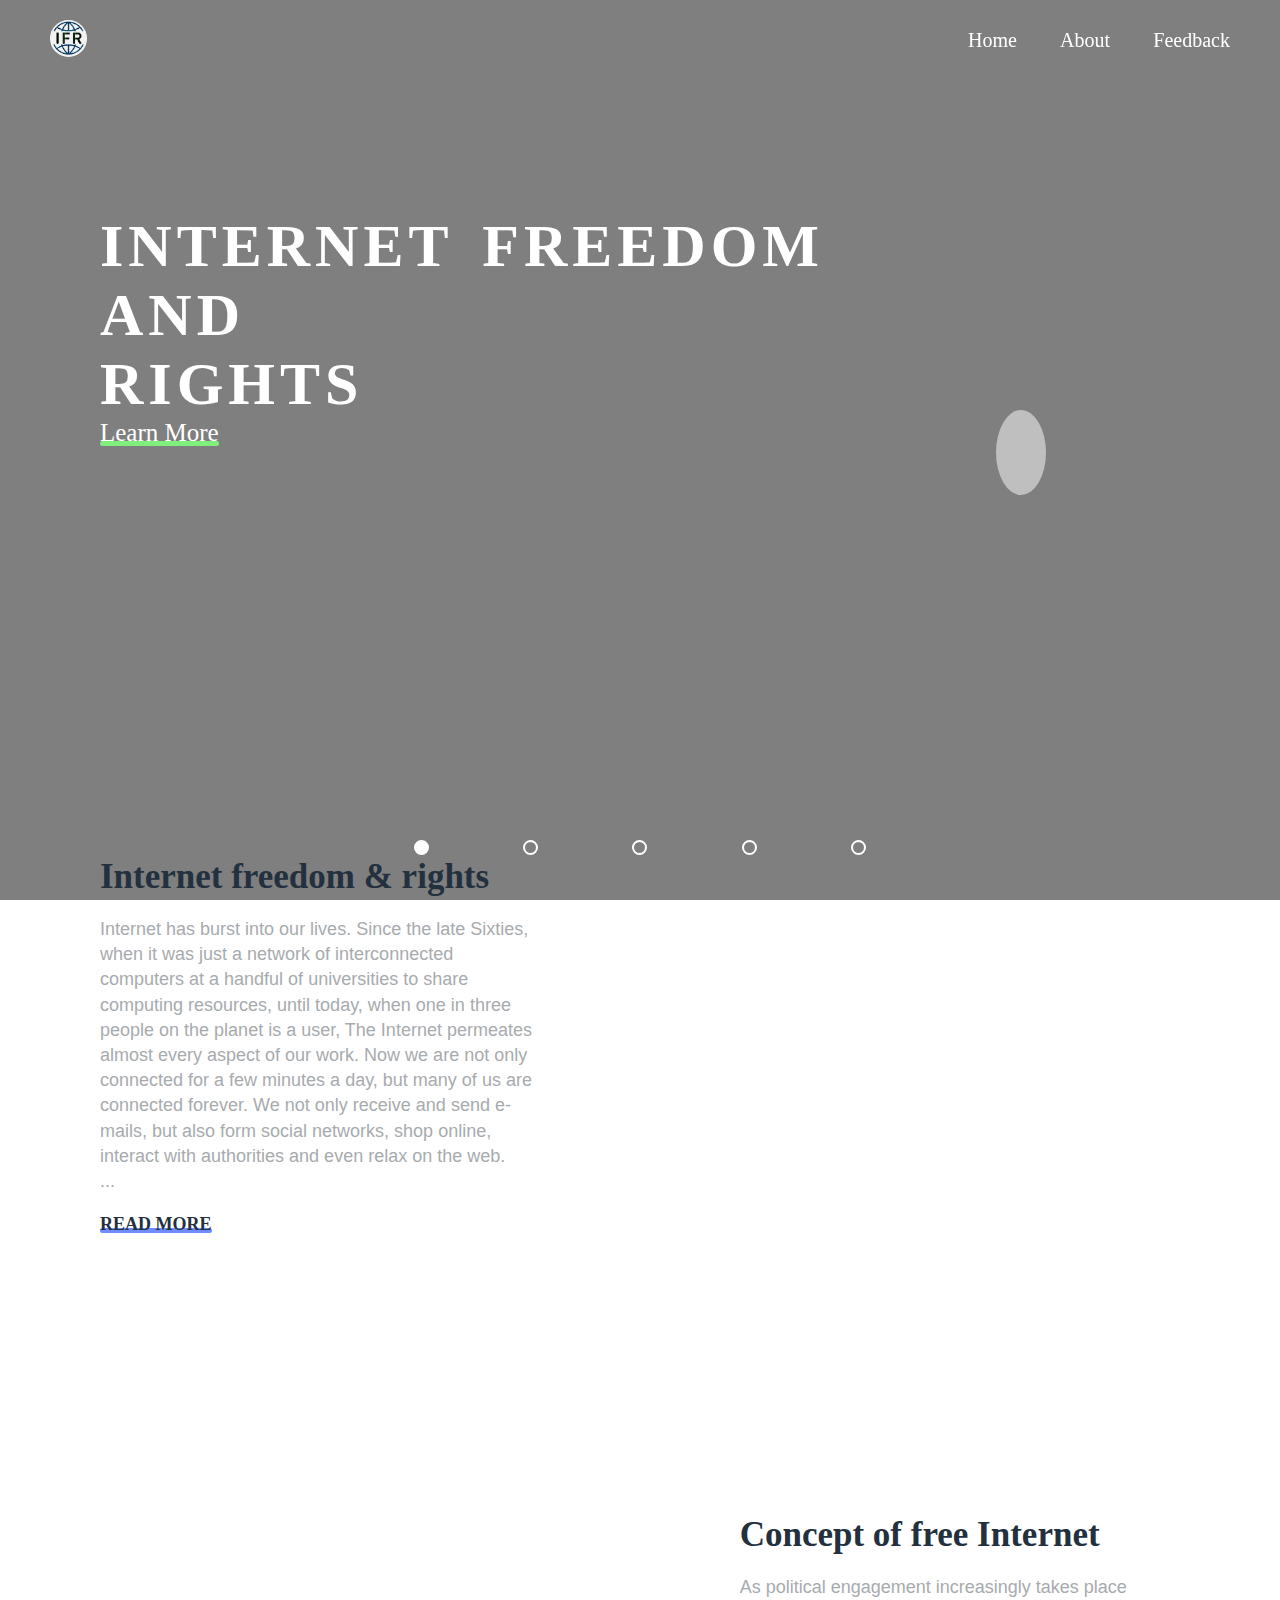
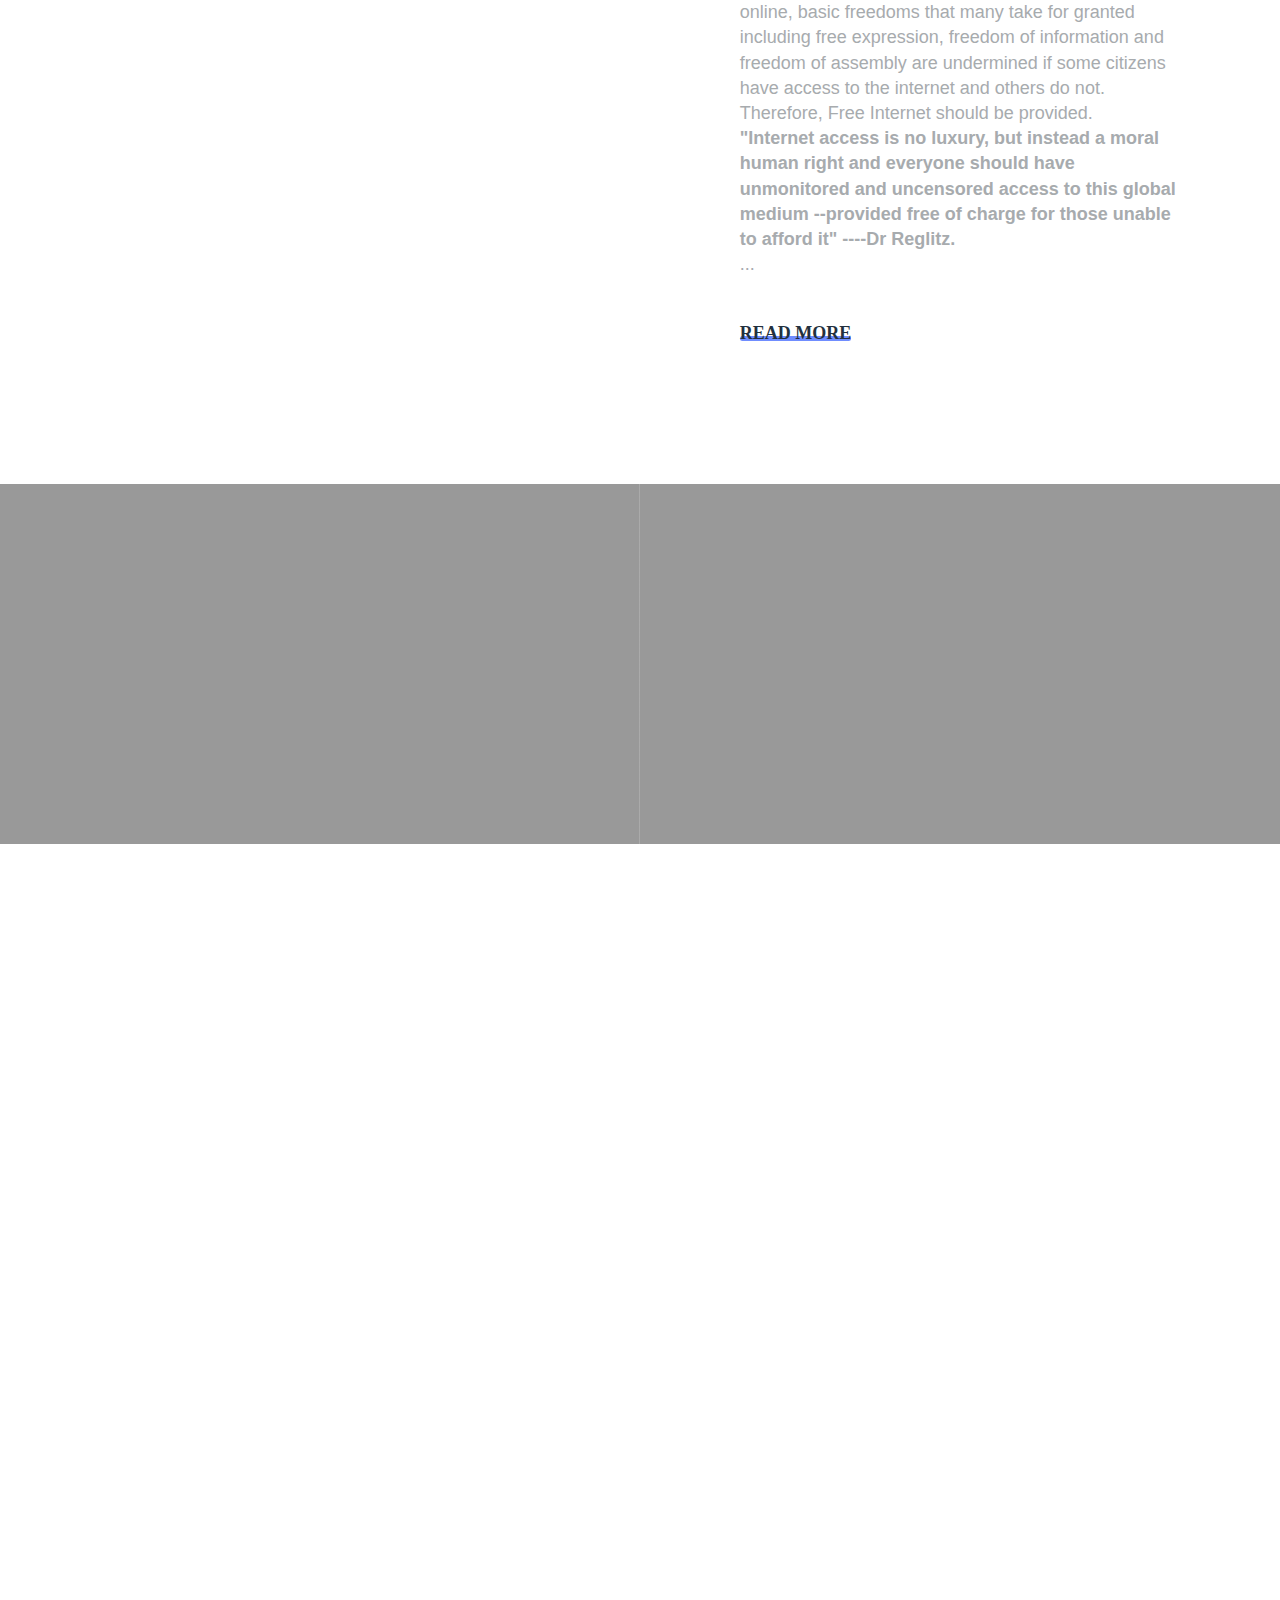
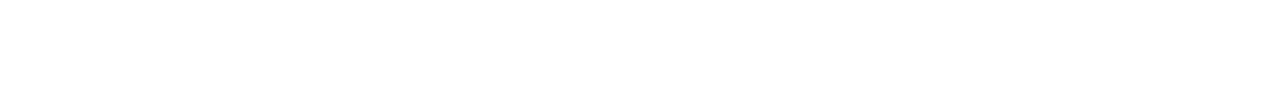
<file: Website/index.html>
<!DOCTYPE html>
<html lang="en">
  <head>
    <meta charset="UTF-8" />
    <meta http-equiv="X-UA-Compatible" content="IE=edge" />
    <meta name="viewport" content="width=device-width, initial-scale=1.0" />
    <link
      href="https://kit-pro.fontawesome.com/releases/v5.15.3/css/pro.min.css"
      rel="stylesheet"
    />
    <link rel="stylesheet" href="./Css/style.css" />
    <title>Website</title>
  </head>
  <body>
    <div class="head">
      <div class="header">
        <div class="logo">
          <img src="./Images/logo.png" alt="" />
        </div>
        <ul class="list">
          <li class="home">Home</li>
          <li class="about">About</li>
          <li class="feedback">
            <a href="./comment box/index.html">Feedback</a>
          </li>
        </ul>
      </div>
    </div>
    <div class="main-wrap">
      <div class="main1 main" id="firstClone">
        <div class="topic-wrap">
          <div class="topic">Internet Freedom <br />And <br />Rights</div>
        </div>
        <div class="learn-link lLink1">Learn More</div>

        <div class="about1 about">
          <div class="about-one">
            <div class="about-one-head">Internet freedom & rights</div>
            <div class="about-one-text">
              <p>Internet has burst into our lives. Since the late Sixties, when it was just a network of interconnected computers at a handful of universities to share computing resources, until today, when one in three people on the planet is a user, The Internet permeates almost every aspect of our work. Now we are not only connected for a few minutes a day, but many of us are connected forever. We not only receive and send e-mails, but also form social networks, shop online, interact with authorities and even relax on the web.<br>
                
                <span id="dots">...
                </span>
                <br>
                <div id="more">
                Internet freedom is a collective term that includes digital rights, freedom of information, the right to Internet access, freedom from Internet censorship, and net neutrality. <br>
                <b class="bMore" style="font-size: 0px;"></b>Internet Freedom has helped to highlight the role of freedom of expression, protection of privacy, and the free flow of information online. </b><br>
                There are several initiatives that strive for Internet Freedom, but it seems relevant to highlight those carried out by the United States Department of State, which have been incorporated as a component of the country’s foreign policy. The Internet Freedom approach is not limited to the United States; other countries have also adopted it. For e.g. After the unleash of revolutions in Northern Africa and the Middle East known as the Arab Spring, many countries saw the need to prepare their own version of Internet Freedom. <br>
                Some believe that Internet freedom is not a human right. They think this because putting something like Internet freedom as a human right could weaken what human rights stand for. But in India the court took the view that the right to be able to access the internet has been read into the fundamental right to life and liberty, as well as privacy under Article 21. <br>
                <b class="bMore" style="font-size: 0px;"></b>Right to access the internet is an essential part of right of freedom of speech and expression. </b>
</div>
                </p>
              </span>
            </div>
            <div class="about-one-link"  id="myBtn" onclick="read1()">Read More</div>
          </div>
          <div class="about-two"></div>
          <div class="about-three"></div>
          <div class="about-four">
            <div class="about-four-head">Concept of free Internet</div>
            <div class="about-four-text">
              <p>As political engagement increasingly takes place online, basic freedoms that many take for granted including free expression, freedom of information and freedom of assembly are undermined if some citizens have access to the internet and others do not. Therefore, Free Internet should be provided.<br>
                <b>"Internet access is no luxury, but instead a moral human right and everyone should have unmonitored and uncensored access to this global medium --provided free of charge for those unable to afford it"  
                                                              ----Dr Reglitz. </b><br>
                
                <span id="dots2">...</span><br>
               
                <span id="more2"> 


                  <b class="bMore2" style="font-size: 0px;"><u class="bMore2" style="font-size: 0px;">Reasons why internet should be free: </b></u><br>
                  <ul class="bMore2" style="font-size: 0px;">
                  <b class="bMore2" style="font-size: 0px;"><u class="bMore2" style="font-size: 0px;"><li class="bMore2" style="font-size: 0px;">Knowledge</b></u></li>
                  The internet provides infinite levels of knowledge to anyone who seeks it. No longer constrained to the information provided by the books that we have access to, we can now find the answer to anything in under one second by using the internet. 
  
                  <b class="bMore2" style="font-size: 0px;"><u class="bMore2" style="font-size: 0px;"><li class="bMore2" style="font-size: 0px;">Connectivity</b></u></li>
  
                  One of the greatest powers of the internet is that of connectivity. This allows people from all over the world to engage in vibrant online communities, to connect with others from every corner of the world and to communicate with individuals that they would not otherwise have chance to speak with.
  
                  <b class="bMore2" style="font-size: 0px;"><u class="bMore2" style="font-size: 0px;"><li class="bMore2" style="font-size: 0px;">Freedom and choice</b></u></li>
                  The internet brings freedom to its users in many ways; it gives people the freedom to learn what they want, to speak with whom they choose, to air their opinions, and even to work with people they have never, and will never meet. Free internet gives people the power to choose what they spend their money on, as well as ensuring they get the best deal or the best value that they possibly can.
  
                  <b class="bMore2" style="font-size: 0px;"><u class="bMore2" style="font-size: 0px;"><li class="bMore2" style="font-size: 0px;">People Power</b></u></li>
                  The internet is well-known as a platform where people can discuss issues, politics, society, economy, and other matters, as well as giving a platform for change-makers to flourish. If the internet is free, everyone in the world has an equal opportunity to have their voice heard, to educate themselves each other and to come together to fight for change, where change is needed.<br>
  
                  Though India has not yet provided each if its citizen, the free internet but it is continuously making efforts to do so. For e.g. With this, Kerala has become the first state in the country to offer free broadband internet to citizens below the poverty line (BPL) through optic fibre.



                </span></p>

              </span>
            </div>
            <div class="about-four-link" id="myBtn2" onclick="read2()">Read More</div>
          </div>
          <div class="about-five">
          </div>
          <div class="about-six">
          </div>

          <div class="up-arrow1 upArrows">
            <i class="fad fa-chevron-up"></i>
          </div>
        </div>
      </div>

      <div class="main2 main">
        <div class="topic-wrap">
          <div class="topic">surveillance<br> capitalism: Unfolding <br> of truth</div>
        </div>
        <div class="learn-link lLink2">Learn More</div>

        <div class="about2 about">
          <div class="about-one about-one2">
            <div class="about-one-head">Richard Stallman, godfather of the free software movement</div>
            <div class="about-one-text">
              <p>Richard Stallman is a software developer and software freedom activist. In 1983 he announced the project to develop <u><b>the GNU operating system</u></b>, a Unix-like operating system meant to be entirely free software, and has been the project's leader ever since. With that announcement Stallman also launched the free software movement. Stallman has been awarded an Innovator, a category that recognizes and honours those who have made significant
                  <span id="dots3">...</span>
                <br>
                <span id="more3">
                  
                                    
                                    technological, commercial, or policy improvements that have aided in the expansion of the Internet's reach.<br>
                  <b class="bMore30" style="font-size: 0px;">Efforts:</b><br>
                  Stallman has written many essays on software freedom and is a voice of action in the free software movement. Since the early 1990s, Stallman has spent most of his time as a political campaigner and his speeches reflect this. He most often speaks on these three topics:<br>
                  <ul class="bMore30" style="font-size: 0px;">
                  <li class="bMore30" style="font-size: 0px;">"The GNU project and the Free Software movement"</li>
                  <li class="bMore30" style="font-size: 0px;">"The Dangers of Software Patents"</li>
                  <li class="bMore30" style="font-size: 0px;">"Copyright and Community in the age of computer networks"</li>
                  <li class="bMore30" style="font-size: 0px;">In 1999, Stallman called for development of a free on-line encyclopaedia through the means of inviting the public to contribute articles. See GNUPedia. </li>
                  <li class="bMore30" style="font-size: 0px;">In 2006, during the year-long public consultation for the drafting of version 3 of the GNU General Public License, he's added a fourth topic explaining the proposed changes. </li>
                  <li class="bMore30" style="font-size: 0px;">In August 2006 at his meetings with the government of the Indian State of Kerala, he persuaded officials to discard proprietary software, such as Microsoft's, at state-run schools. </li>
                  <li class="bMore30" style="font-size: 0px;">He pioneered the concept of copyleft, and is the main author of the GNU General Public License, the most widely used free software license. He also co-founded the League of programming Freedom. </li></ul><br>
                  <b class="bMore30" style="font-size: 0px;">Initiatives:</b><br>
                  <ul class="bMore30" style="font-size: 0px;">
                  <li class="bMore30" style="font-size: 0px;">In the 1980s, he founded the GNU Project to create a free Unix-like operating system, and has been the project's lead architect and organizer. </li>
                  <li class="bMore30" style="font-size: 0px;">Stallman's renowned software accomplishments include developing the original Emacs, GNU Emacs, the GNU Compiler Collection, and the GNU Debugger. </li>
                  <li class="bMore30" style="font-size: 0px;">In October 1985 he started the Free Software Foundation. </li>
                  He co-founded the League for Programming Freedom. </li></ul><br>

                  Stallman had a great regard for privacy of users, he quoted:<br>
                  <b class="bMore30" style="font-size: 0px;">"Now that we have made the Internet work, the next task is to stop it from being a platform for massive surveillance, and make it work in a way that respects human rights, including privacy."</b><br>
                  He was one of the greatest contributors in the field of Internet and this is evident from the fact that he was awarded The Internet Hall of Fame by the Internet Society to publicly recognize his significant contributions to the development and advancement of the global open Internet.</p>

                  </span></p>
              </span>
            </div> 
            <div class="about-one-link" id="myBtn3" onclick="read3()">Read More</div>
          </div>
          <div class="about-two about-two2"></div>
          <div class="about-three about-three2"></div>
          <div class="about-four about-four2">
            <div class="about-four-head">Open-source software
            </div>
            <div class="about-four-text">
              <p>
                The term open source alludes to something individuals can adjust and share since its plan is freely accessible. The term started within the setting of computer program improvement to assign a particular approach to making computer programs. Nowadays, be that as it may, "open source" assigns a broader set of values—what we call "the open-source way." Open-source ventures, items, or activities grasp and celebrate standards of open trade
                , collaborative interest, fast prototyping, straightforwardness, meritocracy, and community-oriented development.<br>
                Open-source computer program is computer program with source code that anybody can assess, alter, and enhance. "Source code" is the portion of program that most computer clients do not ever see; it's the code computer software engineers can control to alter how a chunk of software—a "program" or "application"—works. Software engineers who have get to a computer program's source code can make strides that program by including highlights to it or settling parts that do not continuously work accurately.<br>

                <b>Reasons to use: -</b><br>
                Individuals lean toward open-source computer program to restrictive program for a number of reasons, including: <br></p>
                <span id="dots4">...</span>
                <br>
                <span id="more4">
                  <ul class="bMore40" style="font-size: 0px;">
                    <li class="bMore40" style="font-size: 0px;"><b class="bMore40" style="font-size: 0px;">Control: -</li></b><br>
                    Numerous individuals lean toward open-source computer program since they have more control over that kind of program. They can look at the code to create beyond any doubt it's not doing anything they do not need it to do, and they can alter parts of it they do not like<br>
                    <li class="bMore40" style="font-size: 0px;"><b class="bMore40" style="font-size: 0px;">Security: -</li></b><br>
                    A few individuals favour open-source computer program since they consider it more secure and steady than exclusive program.
                    <li class="bMore40" style="font-size: 0px;"><b class="bMore40" style="font-size: 0px;">Steadiness. </li></b><br>
                    Numerous clients lean toward open-source program to exclusive computer program for imperative, long-term ventures. <br>
                    <l class="bMore40" style="font-size: 0px;"i><b class="bMore40" style="font-size: 0px;">Community. </li></b><br>
                    Open-source computer program frequently rouses a community of clients and designers to create around it. </ul><br>
                    <b class="bMore40" style="font-size: 0px;">Linux and Ubuntu</b>
                    <b class="bMore40" style="font-size: 0px;">Linux®</b><br>
                    Linux is an open source operating system (OS). An operating system is the software that directly manages a system’s hardware and resources, like CPU, memory, and storage. The OS sits between applications and hardware and makes the connections between all of your software and the physical resources that do the work.<br>
                    <ul class="bMore40" style="font-size: 0px;">
                    <li class="bMore40" style="font-size: 0px;">Linux is the best-known and most-used open source operating system. </li>
                    <li class="bMore40" style="font-size: 0px;">As an operating system, Linux is software that sits underneath all of the other software on a computer, receiving requests from those programs and relaying these requests to the computer’s hardware. </li>
                    <li class="bMore40" style="font-size: 0px;">Companies and individuals choose Linux for their servers because it's secure, flexible ,powerful, and you can receive excellent support from a large community of users. </li>
                    <li class="bMore40" style="font-size: 0px;">Linux tends to contain the best suite of low-level tools like sed, grep, awk piping, and so on. Tools like these are used by programmers to create things like command-line tools, etc. </li></ul><br>

                    <b class="bMore40" style="font-size: 0px;">Ubuntu</b><br>
                    Ubuntu is a complete Linux operating system, freely available with both community and professional support. The Ubuntu community is built on the ideas enshrined in the Ubuntu Manifesto: that software should be available free of charge, that software tools should be usable by people in their local language and despite any disabilities, and that people should have the freedom to customize and alter their software in whatever way they see fit.<br>
                    <ul class="bMore40" style="font-size: 0px;">
                    <li class="bMore40" style="font-size: 0px;">Ubuntu will always be free of charge, and there is no extra fee for the “enterprise edition”, we make our very best work available to everyone on the same Free terms. </li>
                    <li class="bMore40" style="font-size: 0px;">Ubuntu includes the very best in translations and accessibility infrastructure that the Free Software community has to offer, to make Ubuntu usable by as many people as possible. </li>
                    <li class="bMore40" style="font-size: 0px;">Ubuntu is shipped in stable and regular release cycles; a new release will be shipped every six months. Every two even years an Ubuntu long term support (LTS) release will become available, that is supported for 5 years. The Ubuntu releases in between (known as development or non-LTS releases) are supported for 9 month each. </li>
                    <li class="bMore40" style="font-size: 0px;">Ubuntu is entirely committed to the principles of open source software development; we encourage people to use open source software, improve it and pass it on. </li></ul>
                  </span>
            </div>
            <div class="about-four-link" id="myBtn4" onclick="read4()">Read More</div>
          </div>
          <div class="about-five">
          </div>
          <div class="about-six">
          </div>

          <div class="up-arrow2 upArrows">
            <i class="fad fa-chevron-up"></i>
          </div>
        </div>
      </div>

      <div class="main3 main">
        <div class="topic-wrap">
          <div class="topic">Fight for free <br>and <br>open source software</div>
        </div>
        <div class="learn-link lLink3">Learn More</div>

        <div class="about3 about">
          <div class="about-one about-one3">
            <div class="about-one-head">Julian Assange</div>
            <div class="about-one-text">
              <p>Julian Assange, an Australian editor, used his genius IQ to hack into the databases of many high-profile organizations. In 2006, Assange began work on WikiLeaks, a website intended to collect and share confidential information on an international scale. The site officially launched in 2007 and it was run out of Sweden at the time because of the country's strong laws protecting a person's anonymity. Later that year, WikiLeaks released a U.S. military manual that provided detailed information on the Guantanamo detention canter. WikiLeaks also shared emails from then-vice-presidential candidate Sarah Palin that it received from an anonymous
                <span id="dots5">...</span>
                <br>
                <span id="more5">
                                    source in September 2008.<br>
                  Although he earned the Time magazine "Person of the Year" title in 2010 but he is an example that how improper handling of internet can lead someone behind the bars 	<br>
                  Julian Assange was not arrested because he sexually assaulted women in Sweden – that case was dropped in 2017. Assange was arrested because of what his organisation, WikiLeaks, had been doing for years and the impact it had on those in power. WikiLeaks has played catalyst to the greatest worldwide anti-corruption and transparency drive in recent decades. It exposed to the world the real face of the wars in Iraq and Afghanistan, the torture of prisoners in Guantanamo Bay, the diplomatic cables of the US State Department leading to enormous international backlash and criticism, to name a few. <br>
                  <b class="bMore3" style="font-size: 0px;">Our opinion </b><br>
                  Julian Assange, no doubt, was one of the greatest technological minds but the mistakes made by him and the crimes committed by him like the stealing of tens of thousands of emails by Russian hackers from Hillary Clinton’s presidential campaign in 2016 US election with the help of his website and helping people like Edward Snowden to flee from govt. made him unpopular and hated by people. <br>
                  <b class="bMore3" style="font-size: 0px;">What could have been better?</b><br>
                  Assange had violated the terms of his asylum and they arrested Assange on the basis of a US extradition warrant. In 2019, the United States government further charged Assange with violating the Espionage Act of 1917.Had he not violated the terms of Asylum and the act, he would not have been remembered as a “miserable hacker” but a person with great endeavour who tried his best for the betterment of Internet facilities and conditions. This gives us message that it takes a lot of efforts to reach to the top but a small blunder can ruin everything and Issues related with Internet should be handled with care<br>

                </span></p>
              </span>
            </div> 
            <div class="about-one-link" id="myBtn5" onclick="read5()">Read More</div>
          </div>
          <div class="about-two about-two3"></div>
          <div class="about-three about-three3"></div>
          <div class="about-four about-four3">
            <div class="about-four-head">Edward Snowden</div>
            <div class="about-four-text">
              <p>
                Edward Snowden (born June 21, 1983) is a computer programmer who worked as a subcontractor for the National Security Agency (NSA). Snowden collected top-secret documents regarding NSA domestic surveillance practices that he found disturbing and leaked them. Snowden had done a no. of jobs like a security guard at the University of Maryland's Centre for Advanced Study of Language, an information-technology job at the Central Intelligence Agency, a subcontractor in 
                <span id="dots6">...</span>
                <br>
                <span id="more6">
                  an NSA office in Japan before being transferred to an office in Hawaii.<br>
                  The U.S. government soon responded to Snowden's disclosures legally. On June 14, 2013, federal prosecutors charged Snowden with "theft of government Property," "unauthorized communication of national defence information" and "wilful communication of classified communications intelligence information to an unauthorized person. "The last two charges fall under the Espionage Act. Before President Barack Obama took office, the act had only been used for prosecutorial purposes three times since 1917. Since President Obama took office, the act had been invoked seven times as of June 2013.<br>
                  While some decried Snowden as a traitor, others supported his cause. More than 100,000 people signed an online petition asking President Obama to pardon Snowden by late June 2013.The U.S. has charged Snowden with violations of the Espionage Act, while many groups call him a hero. These two stories tell us that handling Internet is not a child’s play and every step we take has a significant consequence.<br>
                  <b  class="bMore60" style="font-size: 0px;">Our opinion</b><br>
                  He collected top-secret documents regarding NSA domestic surveillance practices that he found disturbing and leaked them. He also violated the Espionage Act, like Assange which made him look as a “Traitor” in people’s view. He definitely was a mastermind who changed the internet and hacking scenario completely.<br>
                  <b class="bMore60" style="font-size: 0px;">What could have been better?</b><br>
                  If Edward had avoided downloading thousands of documents classified Top Secret illegally, which made him flee from the country and remain in exile in Moscow, he would have reached many great heights instead of being tagged with the status of “whistle blower” or “traitor”. This gives us a message that every step we take, we should think about the future consequences associated with it.

                </span></p>
              </span>
            </div>
            <div class="about-four-link" id="myBtn6" onclick="read6()">Read More</div>
          </div>
          <div class="about-five">
          </div>
          <div class="about-six">
          </div>

          <div class="up-arrow3 upArrows">
            <i class="fad fa-chevron-up"></i>
          </div>
        </div>
      </div>

      <div class="main4 main">
        <div class="topic-wrap">
          <div class="topic">Towards user privacy<br> and <br>security</div>
        </div>
        <div class="learn-link lLink4">Learn More</div>

        <div class="about4 about">
          <div class="about-one about-one4">
            <div class="about-one-head">User privacy and security</div>
            <div class="about-one-text">
              <p>As you have heard of, with great power comes great responsibility. Therefore, it is the duty of the internet provider to ensure the users that their data is protected and safe. The Internet facilitates the violation of the right to privacy, as each time a user connects to the network, his or her identity and online behaviour can be monitored. <br>
                Security is such an imperative angle of our lives, both on and offline. But when it comes to the development of the Web and all the things, we are able do, see, buy and encounter online, 
                <span id="dots7">...</span>
                <br>
                <span id="more7">
                  security has gotten to be more delicate for both buyers and commerce owners. As such, there are a number of protection laws that influence businesses, websites and their administrators worldwide. This article will detail what is included with each of these laws, as well as whether you would like to be compliant, how you'll be able comply, and the punishments included with disappointment to do so.<br>
                </span>
              </p>
            </div>
            <div class="about-one-link" id="myBtn7" onclick="read7()">Read More</div>

          </div>
          <div class="about-two about-two4"></div>
          <div class="about-three about-three4"></div>
          <div class="about-four about-four4">
            <div class="about-four-head">User privacy and security</div>
            <div class="about-four-text">
            <p>The Children's Online Protection Security Act (COPPA), is a critical law within the Joined together States. It points to secure protection of children beneath 13 a long time of age, particularly from the collection of their individual data online. Given that COPPA applies to children beneath 13 a long time ancient, it works by giving the guardians of those children with more control over the collection (whether it's deliberate or obligatory) of their individual information. COPPA applies to you and your business/website in case the items and/or administrations you give are coordinated towards children beneath 13 a long time ancient, and you collect, utilize or unveil their individual data.<br>
              This enactment moreover applies to common group of onlooker’s websites that cater to individuals of all ages, but too may well be utilized by those beneath 13 a long time ancient, particularly on the off chance that those websites collect individual data from other websites or online services that cater to children. COPPA enactment characterizes website or online benefit to be, in expansion to common websites, any of the taking after: 
              <br>
              <span id="dots8">...</span>
              <br>
              <span id="more8">
                <ul class="bMore8" style="font-size: 0px;">
                  <li class="bMore8" style="font-size: 0px;">Mobile apps with internet connectivity</li>
                  <li class="bMore8" style="font-size: 0px;">Internet-enabled gaming platforms</li>
                  <li class="bMore8" style="font-size: 0px;">Plugins</li>
                  <li class="bMore8" style="font-size: 0px;">Advertising</li>
                  <li class="bMore8" style="font-size: 0px;">Internet-enabled location-based services</li>
                  <li class="bMore8" style="font-size: 0px;">Voice-over services</li>
                  <li class="bMore8" style="font-size: 0px;">Toys or other Internet of Thing devices with internet connectivity</li>
                </ul>              
              </span>
            </p>
            </div>
            <div class="about-four-link" id="myBtn8" onclick="read8()">Read More</div>
          </div>
          <div class="about-five">
          </div>
          <div class="about-six">
          </div>

          <div class="up-arrow4 upArrows">
            <i class="fad fa-chevron-up"></i>
          </div>
        </div>
      </div>

      <div class="main5 main" id="lastClone">
        <div class="topic-wrap">
          <div class="topic">Fundamental rights <br>and <br>The Internet</div>
        </div>
        <div class="learn-link lLink5">Learn More</div>

        <div class="about5 about">
          <div class="about-one about-one5">
            <div class="about-one-head">Internet as fundamental right</div>
            <div class="about-one-text">
              <p>The right to web upholds two aspects of the proper to web get to and the proper to talk and express oneself over the internet, which are the positive negative and shapes separately. There's a wave of conceptual and hypothetical issues that support the proper to web. The germane address that arises here is: what is the locus of the correct to web within our legitimate framework? Whether it may be a right held as it were by citizens as it were or by people generally? In the event that it is taken within the previous sense, at that point it recommends the proper is just statutory and in the event that caught on within the last mentioned, a kind of human right.
                <span id="dots9">...</span>
                <span id="more9">
                  There's the address as to the nature of the correct: characteristic or fundamental.<br>
                  Further, on the off chance that it is agreed the status of a positive right, at that point the State comes beneath a commitment to supply its citizens with important get to to this right. In this article, we are looking at the scope of legal and intervention in recognizing the correct to the web, both in its negative and positive shapes. Right to web beneath 19(1)(a) and 19(1)(g) The right to opportunity of discourse and expression and right to hone any calling, or to carry on any occupation, exchange or trade over the medium of web beneath Articles 19(1)(a) and 19(1)(g) has been held to be naturally secured by the Hon’ble Preeminent Court in Anuradha Bhasin v. Union of India. In this way, a negative right to the web subject to confinements beneath Articles 19(2) and 19(6) has been recognized. <br>
                </span></p>
            </div> 
            <div class="about-one-link" id="myBtn9" onclick="read9()">Read More</div>
          </div>
          
          <div class="about-two about-two5"></div>
          <div class="about-three about-three5"></div>

          <div class="about-four about-four5">
            <div class="about-four-head">Internet as fundamental right</div>
            <div class="about-four-text">
            <p>
              <b>Right to internet access</b><br>
              There are broadly two thoughts that make a case for the acknowledgment of the correct to important get to which has received much consideration from scholars. The primary being that the correct to important web get to can be brought in put in case the State chooses to outline directions with respect to advertise conditions and dispersion of assets with a see to empower impartial get to. This see has roots in Article 19(1)(a) and 21 of the Constitution. The moment advocates that the proper to web be recognized by the State within the shape of a statutory, sui generis right to web get to from existing worldwide human rights commitments.
              <span id="dots10">...</span>
              <br>
              <br>
              <span id="more10">
                <b class="bMore10" style="font-size: 0px;">Right to internet under Article 21</b><br>
                In its later judgment in Faheema Shirin v. State of Kerala, the tall court has recognized that portable phones and web get to through it are portion and divide of the day-to-day life. The court looked at resolutions embraced by the Joined together Countries Human Rights Chamber and the Common Gathering which unequivocally point to the reality that how web get to plays a key part in getting to data and its near interface to instruction and information. The court took the see that the proper to be able to get to the internet has been examined into the elemental right to life and freedom, as well as protection beneath Article 21. The court included that it constitutes a basic portion of the framework of flexibility of discourse and expression.<br>
                As restricted to typically the contention of one of the fathers of the web, Mr. Vinton G. Cerf. He contended that whereas the web is exceptionally vital, in any case, it cannot be raised to the status of a human right. Innovation, concurring to him, is an enabler of rights and not a right in and of itself. The important work out of the correct to opportunity of discourse and expression over the medium of web is subordinate, constantly and inseparably, upon the get to the accessible foundation. Framework in turn depends upon social and financial variables such as the distribution of assets; the approaches of the State and its intercession within the nature of direction of assets.
              </span></p>
              </div>
            <div class="about-four-link" id="myBtn10" onclick="read10()">Read More</div>
          </div>

          <div class="about-five">
          </div>
          <div class="about-six">
          </div>
          <div class="up-arrow5 upArrows">
            <i class="fad fa-chevron-up"></i>
          </div>
        
            </div>
          </div>

        </div>
      </div>
    </div>

    <div class="navigate">
      <div class="dot1 dot backColor"></div>
      <div class="dot2 dot"></div>
      <div class="dot3 dot"></div>
      <div class="dot4 dot"></div>
      <div class="dot5 dot"></div>
    </div>

    <div class="arrow">
      <i class="fad fa-chevron-left"></i>
    </div>

    <div class="back-arrow">
      <i class="fad fa-chevron-left"></i>
    </div>
  </body>
<script src="./script.js"></script>
</html>
</file>
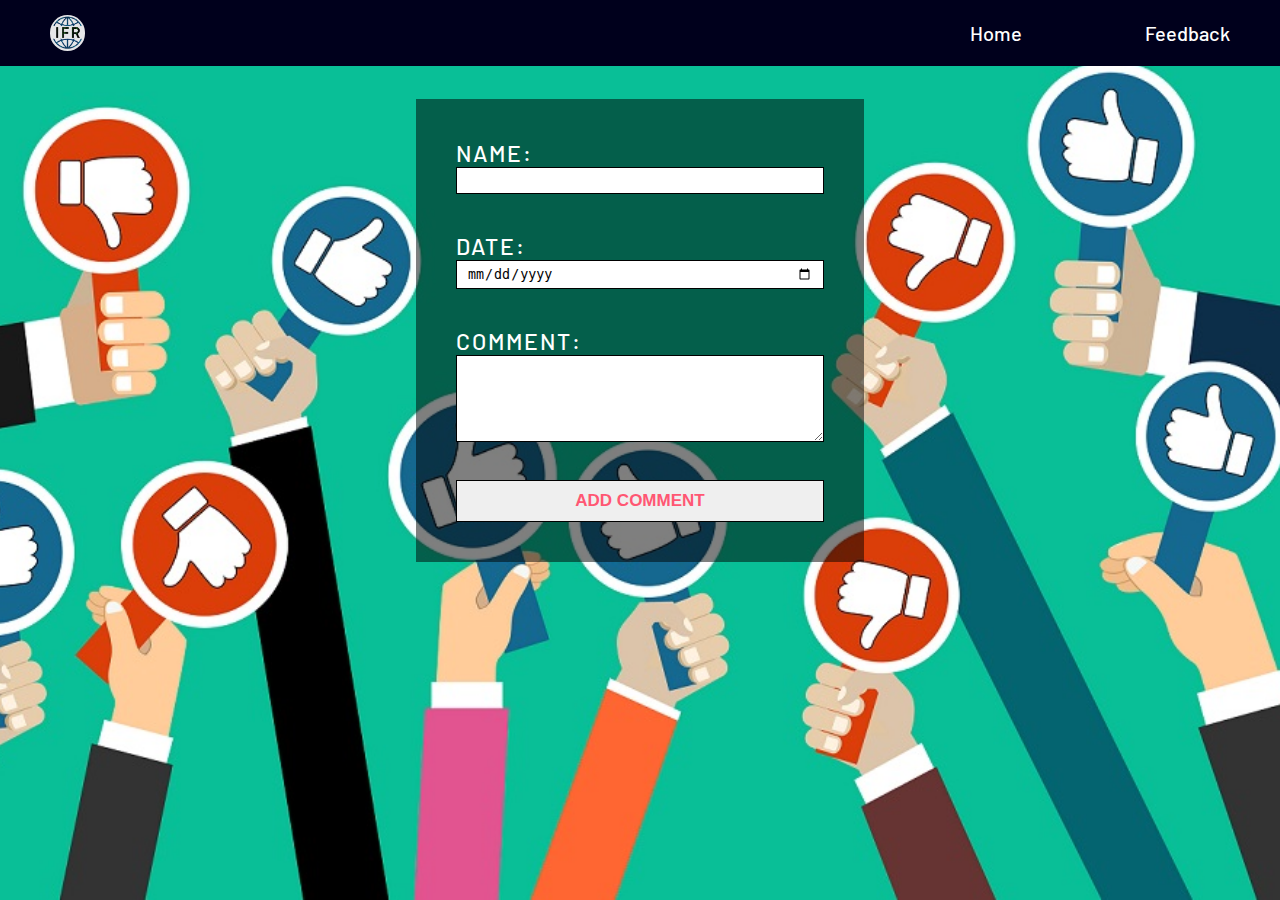
<file: Website/comment box/index.html>
<html>
    <head>
      <title>FeedBack</title>
          <meta name="viewport" content="width=device-width, initial-scale=1.0">
          <link rel="stylesheet" href="./style.css">
          <link rel="stylesheet" href="https://www.w3schools.com/w3css/4/w3pro.css">
          <link rel="stylesheet" href="https://cdnjs.cloudflare.com/ajax/libs/font-awesome/4.7.0/css/font-awesome.min.css">
    </head>

    <div class="head">
        <div class="header">
          <div class="logo">
                <a href="../index.html"><img src="../Images/logo.png" alt="" /></a>
          </div>
          <ul class="list">
            <li class="home">
                <a id="aHome" href="../index.html">Home</a>
            </li>
            <li class="feedback">
              <a href="./comment box/comment box.html">Feedback</a>
            </li>
          </ul>
        </div>
      </div>

 <!-- cmt area -->
        <div>
            <form class="form ">
        <lable class="name">Name: </lable>
        <input type="text" required id="name"><br><br>
        <lable class="date">Date: </lable>
        <input type="date" required id="date"><br><br>
        <lable class="body">Comment: </lable>
        <textarea rows="5" required col="30" id="bodyText"></textarea><br><br>
        <input type="button" required id="addComent" value="Add Comment">
    </form>
    </div>
    <br>
    <div id="cmt">

    </div>
        <script src="https://ajax.googleapis.com/ajax/libs/jquery/2.2.2/jquery.min.js"></script>

        
        <script>
            function render(data){
                var html = "<div class='leftpannel'><img src='../Images/huka.png'></div><div class='rightpannel'><SPan>"+data.name+"</SPan><div>"+data.date+"</div><p>"+data.body+"</p><br></div>";
            $('#cmt').append(html);
            }
        
            
            $(document).ready(function(){

                var coment = [];

                      if (!localStorage.comentData){
                          localStorage.comentData = [];
                      }else{
                          coment = JSON.parse(localStorage.comentData);
                      }

        for(var i=0;i<coment.length;i++){
            render(coment[i]);
        }
        
      $('#addComent').click(function(){
        var addObj = { 
          "name": $('#name').val(),
          "date": $('#date').val(),
          "body": $('#bodyText').val()
        };
        coment.push(addObj);
        localStorage.comentData = JSON.stringify(coment);
        render(addObj);
        $('#name').val('');
        $('#date').val('dd/mm/yyyy');
        $('#bodyText').val('');
      });  
    });    
        
        </script>

    </body>
</html>
</file>
<file: Website/Css/style.css>
@import url("https://fonts.googleapis.com/css2?family=Roboto+Slab:wght@100;200;300;400;500;600;700;800;900&display=swap");
@import url("https://fonts.googleapis.com/css2?family=Barlow:wght@100;200;300;400;500;600;700;800;900&display=swap");
* {
  padding: 0;
  margin: 0;
  -webkit-box-sizing: border-box;
          box-sizing: border-box;
  font-size: 18px;
  scroll-behavior: smooth;
}

body {
  overflow-x: hidden;
  overflow-y: hidden;
}

.hide {
  opacity: 0;
  pointer-events: none;
}

.show {
  opacity: 1;
  pointer-events: all;
}

.head {
  position: fixed;
  width: 100%;
  z-index: 100;
}

.head .header {
  width: 100%;
  color: white;
  padding: 20px 50px;
  display: -webkit-box;
  display: -ms-flexbox;
  display: flex;
  -webkit-box-pack: justify;
      -ms-flex-pack: justify;
          justify-content: space-between;
  -webkit-box-align: center;
      -ms-flex-align: center;
          align-items: center;
}

.head .header .logo img {
  cursor: pointer;
  width: 4%;
  background: rgba(255, 255, 255, 0.9);
  border-radius: 50%;
}

@media screen and (max-width: 1010px) {
  .head .header .logo img {
    width: 8%;
  }
}

@media screen and (max-width: 700px) {
  .head .header .logo img {
    width: 13%;
  }
}

@media screen and (max-width: 530px) {
  .head .header .logo img {
    width: 18%;
  }
}

@media screen and (max-width: 513px) {
  .head .header .logo img {
    width: 25%;
  }
}

.head .header .list {
  width: 45%;
  display: -webkit-box;
  display: -ms-flexbox;
  display: flex;
  list-style: none;
  -webkit-box-pack: justify;
      -ms-flex-pack: justify;
          justify-content: space-between;
  font-family: "Barlow", serif;
  -webkit-transition: 0.3s;
  transition: 0.3s;
}

.head .header .list li {
  cursor: pointer;
  font-size: 20px;
  font-weight: 450;
  -webkit-transition: 0.2s;
  transition: 0.2s;
}

.head .header .list li a {
  text-decoration: none;
  color: white;
  font-size: 20px;
}

.head .header .list li a:hover {
  -webkit-text-decoration: underline 2px;
          text-decoration: underline 2px;
  -webkit-transition: 0.2s;
  transition: 0.2s;
  color: #f17388;
}

.head .header .list li:hover {
  text-decoration: underline;
  -webkit-transition: 0.2s;
  transition: 0.2s;
  color: #f17388;
}

@media screen and (max-width: 1160px) {
  .head .header .list {
    width: 70%;
  }
}

@media screen and (max-width: 980px) {
  .head .header .list {
    width: 100%;
  }
}

@media screen and (max-width: 860px) {
  .head .header .list {
    width: 150%;
  }
}

@media screen and (max-width: 750px) {
  .head .header .list {
    width: 220%;
  }
}

@media screen and (max-width: 670px) {
  .head .header .list {
    width: 300%;
  }
}

@media screen and (max-width: 620px) {
  .head .header .list {
    width: 600%;
  }
}

@media screen and (max-width: 500px) {
  .head .header .list {
    width: 800%;
  }
}

.main-wrap {
  width: 500%;
  display: -webkit-box;
  display: -ms-flexbox;
  display: flex;
}

.main-wrap .main1,
.main-wrap .main2,
.main-wrap .main3,
.main-wrap .main4,
.main-wrap .main5 {
  width: 100%;
  height: 100vh;
  background-image: -webkit-gradient(linear, left top, left bottom, from(rgba(0, 0, 0, 0.5)), to(rgba(0, 0, 0, 0.5))), url(../Images/rights1.jpg);
  background-image: linear-gradient(rgba(0, 0, 0, 0.5), rgba(0, 0, 0, 0.5)), url(../Images/rights1.jpg);
  background-position: center;
  background-size: cover;
  color: white;
}

.main-wrap .main1 .topic-wrap,
.main-wrap .main2 .topic-wrap,
.main-wrap .main3 .topic-wrap,
.main-wrap .main4 .topic-wrap,
.main-wrap .main5 .topic-wrap {
  padding: 20px 100px 0 100px;
  margin: auto;
  display: -webkit-box;
  display: -ms-flexbox;
  display: flex;
  -webkit-box-pack: justify;
      -ms-flex-pack: justify;
          justify-content: space-between;
  -webkit-box-align: center;
      -ms-flex-align: center;
          align-items: center;
  margin-top: 15%;
}

.main-wrap .main1 .topic-wrap .topic,
.main-wrap .main2 .topic-wrap .topic,
.main-wrap .main3 .topic-wrap .topic,
.main-wrap .main4 .topic-wrap .topic,
.main-wrap .main5 .topic-wrap .topic {
  font-size: 60px;
  text-transform: uppercase;
  font-family: "Roboto Slab", serif;
  color: white;
  font-weight: 700;
  word-spacing: 10px;
  letter-spacing: 5px;
}

@media screen and (max-width: 690px) {
  .main-wrap .main1 .topic-wrap .topic,
  .main-wrap .main2 .topic-wrap .topic,
  .main-wrap .main3 .topic-wrap .topic,
  .main-wrap .main4 .topic-wrap .topic,
  .main-wrap .main5 .topic-wrap .topic {
    font-size: 45px;
    margin-top: 13%;
  }
}

@media screen and (max-width: 600px) {
  .main-wrap .main1 .topic-wrap,
  .main-wrap .main2 .topic-wrap,
  .main-wrap .main3 .topic-wrap,
  .main-wrap .main4 .topic-wrap,
  .main-wrap .main5 .topic-wrap {
    padding: 20px 100px 13px 100px;
    display: block;
    margin-top: 12%;
  }
}

.main-wrap .main1 .learn-link,
.main-wrap .main2 .learn-link,
.main-wrap .main3 .learn-link,
.main-wrap .main4 .learn-link,
.main-wrap .main5 .learn-link {
  margin: 0px 100px;
  display: inline-block;
  font-family: "Barlow", serif;
  font-size: 25px;
  font-weight: 500;
  position: relative;
  z-index: 10;
  cursor: pointer;
}

.main-wrap .main1 .learn-link::before,
.main-wrap .main2 .learn-link::before,
.main-wrap .main3 .learn-link::before,
.main-wrap .main4 .learn-link::before,
.main-wrap .main5 .learn-link::before {
  content: "";
  width: 100%;
  height: 5px;
  position: absolute;
  bottom: 2%;
  background: #80f07c;
  border-radius: 20px;
  -webkit-transition: 0.2s;
  transition: 0.2s;
  z-index: -1;
}

.main-wrap .main1 .learn-link:hover::before,
.main-wrap .main2 .learn-link:hover::before,
.main-wrap .main3 .learn-link:hover::before,
.main-wrap .main4 .learn-link:hover::before,
.main-wrap .main5 .learn-link:hover::before {
  background: #079102;
  -webkit-transition: 0.2s;
  transition: 0.2s;
}

.main-wrap .main1 .about,
.main-wrap .main2 .about,
.main-wrap .main3 .about,
.main-wrap .main4 .about,
.main-wrap .main5 .about {
  margin-top: 30vh;
  width: 100%;
  display: -ms-grid;
  display: grid;
  -ms-grid-columns: auto auto;
      grid-template-columns: auto auto;
}

.main-wrap .main1 .about .about-one,
.main-wrap .main2 .about .about-one,
.main-wrap .main3 .about .about-one,
.main-wrap .main4 .about .about-one,
.main-wrap .main5 .about .about-one {
  padding: 140px 100px;
  -webkit-transition: 0.2s;
  transition: 0.2s;
}

.main-wrap .main1 .about .about-one .about-one-head,
.main-wrap .main2 .about .about-one .about-one-head,
.main-wrap .main3 .about .about-one .about-one-head,
.main-wrap .main4 .about .about-one .about-one-head,
.main-wrap .main5 .about .about-one .about-one-head {
  font-size: 35px;
  font-family: "Roboto Slab", serif;
  font-weight: 700;
  padding-bottom: 20px;
  color: #23303e;
}

.main-wrap .main1 .about .about-one .about-one-text,
.main-wrap .main2 .about .about-one .about-one-text,
.main-wrap .main3 .about .about-one .about-one-text,
.main-wrap .main4 .about .about-one .about-one-text,
.main-wrap .main5 .about .about-one .about-one-text {
  font-size: 16px;
  font-family: "Barlow", sans-serif;
  font-weight: 500;
  padding-bottom: 20px;
  color: #a7abae;
  line-height: 1.4;
}

.main-wrap .main1 .about .about-one .about-one-text #more,
.main-wrap .main2 .about .about-one .about-one-text #more,
.main-wrap .main3 .about .about-one .about-one-text #more,
.main-wrap .main4 .about .about-one .about-one-text #more,
.main-wrap .main5 .about .about-one .about-one-text #more {
  font-size: 0;
  -webkit-transition: 0.2s;
  transition: 0.2s;
}

.main-wrap .main1 .about .about-one .about-one-link,
.main-wrap .main2 .about .about-one .about-one-link,
.main-wrap .main3 .about .about-one .about-one-link,
.main-wrap .main4 .about .about-one .about-one-link,
.main-wrap .main5 .about .about-one .about-one-link {
  text-transform: uppercase;
  font-family: "Roboto Slab", serif;
  font-weight: 700;
  color: #23303e;
  position: relative;
  display: inline-block;
  cursor: pointer;
  -webkit-user-select: none;
     -moz-user-select: none;
      -ms-user-select: none;
          user-select: none;
}

.main-wrap .main1 .about .about-one .about-one-link::before,
.main-wrap .main2 .about .about-one .about-one-link::before,
.main-wrap .main3 .about .about-one .about-one-link::before,
.main-wrap .main4 .about .about-one .about-one-link::before,
.main-wrap .main5 .about .about-one .about-one-link::before {
  content: "";
  width: 100%;
  height: 5px;
  position: absolute;
  bottom: 10%;
  background: #708dff;
  border-radius: 20px;
  z-index: -1;
  -webkit-transition: 0.2s;
  transition: 0.2s;
}

.main-wrap .main1 .about .about-one .about-one-link:hover::before,
.main-wrap .main2 .about .about-one .about-one-link:hover::before,
.main-wrap .main3 .about .about-one .about-one-link:hover::before,
.main-wrap .main4 .about .about-one .about-one-link:hover::before,
.main-wrap .main5 .about .about-one .about-one-link:hover::before {
  background: #003afa;
  -webkit-transition: 0.2s;
  transition: 0.2s;
}

.main-wrap .main1 .about .about-two,
.main-wrap .main2 .about .about-two,
.main-wrap .main3 .about .about-two,
.main-wrap .main4 .about .about-two,
.main-wrap .main5 .about .about-two {
  background-image: url(../Images/internet100.jpg);
  background-position: center;
  background-size: cover;
  width: 100%;
  -webkit-transition: 0.2s;
  transition: 0.2s;
}

.main-wrap .main1 .about .about-three,
.main-wrap .main2 .about .about-three,
.main-wrap .main3 .about .about-three,
.main-wrap .main4 .about .about-three,
.main-wrap .main5 .about .about-three {
  background-image: url(../Images/internet101.jpg);
  background-position: center;
  background-size: cover;
  width: 100%;
  -webkit-transition: 0.2s;
  transition: 0.2s;
}

.main-wrap .main1 .about .about-four,
.main-wrap .main2 .about .about-four,
.main-wrap .main3 .about .about-four,
.main-wrap .main4 .about .about-four,
.main-wrap .main5 .about .about-four {
  padding: 140px 100px;
}

.main-wrap .main1 .about .about-four .about-four-head,
.main-wrap .main2 .about .about-four .about-four-head,
.main-wrap .main3 .about .about-four .about-four-head,
.main-wrap .main4 .about .about-four .about-four-head,
.main-wrap .main5 .about .about-four .about-four-head {
  font-size: 35px;
  font-family: "Roboto Slab", serif;
  font-weight: 700;
  padding-bottom: 20px;
  color: #23303e;
}

.main-wrap .main1 .about .about-four .about-four-text,
.main-wrap .main2 .about .about-four .about-four-text,
.main-wrap .main3 .about .about-four .about-four-text,
.main-wrap .main4 .about .about-four .about-four-text,
.main-wrap .main5 .about .about-four .about-four-text {
  font-size: 16px;
  font-family: "Barlow", sans-serif;
  font-weight: 500;
  padding-bottom: 20px;
  color: #a7abae;
  line-height: 1.4;
  -webkit-transition: 0.2s;
  transition: 0.2s;
}

.main-wrap .main1 .about .about-four .about-four-text #more2,
.main-wrap .main2 .about .about-four .about-four-text #more2,
.main-wrap .main3 .about .about-four .about-four-text #more2,
.main-wrap .main4 .about .about-four .about-four-text #more2,
.main-wrap .main5 .about .about-four .about-four-text #more2 {
  font-size: 0;
  -webkit-transition: 0.2s;
  transition: 0.2s;
}

.main-wrap .main1 .about .about-four .about-four-link,
.main-wrap .main2 .about .about-four .about-four-link,
.main-wrap .main3 .about .about-four .about-four-link,
.main-wrap .main4 .about .about-four .about-four-link,
.main-wrap .main5 .about .about-four .about-four-link {
  text-transform: uppercase;
  font-family: "Roboto Slab", serif;
  font-weight: 700;
  color: #23303e;
  position: relative;
  display: inline-block;
  cursor: pointer;
  -webkit-user-select: none;
     -moz-user-select: none;
      -ms-user-select: none;
          user-select: none;
}

.main-wrap .main1 .about .about-four .about-four-link::before,
.main-wrap .main2 .about .about-four .about-four-link::before,
.main-wrap .main3 .about .about-four .about-four-link::before,
.main-wrap .main4 .about .about-four .about-four-link::before,
.main-wrap .main5 .about .about-four .about-four-link::before {
  content: "";
  width: 100%;
  height: 5px;
  position: absolute;
  bottom: 10%;
  background: #708dff;
  border-radius: 20px;
  z-index: -1;
  -webkit-transition: 0.2s;
  transition: 0.2s;
}

.main-wrap .main1 .about .about-four .about-four-link:hover::before,
.main-wrap .main2 .about .about-four .about-four-link:hover::before,
.main-wrap .main3 .about .about-four .about-four-link:hover::before,
.main-wrap .main4 .about .about-four .about-four-link:hover::before,
.main-wrap .main5 .about .about-four .about-four-link:hover::before {
  background: #003afa;
  -webkit-transition: 0.2s;
  transition: 0.2s;
}

.main-wrap .main1 .about .about-five,
.main-wrap .main2 .about .about-five,
.main-wrap .main3 .about .about-five,
.main-wrap .main4 .about .about-five,
.main-wrap .main5 .about .about-five {
  padding: 180px 100px;
  background-image: -webkit-gradient(linear, left top, left bottom, from(rgba(0, 0, 0, 0.4)), to(rgba(0, 0, 0, 0.4))), url(../Images/q1.jpg);
  background-image: linear-gradient(rgba(0, 0, 0, 0.4), rgba(0, 0, 0, 0.4)), url(../Images/q1.jpg);
  background-position: center;
  background-size: cover;
  text-align: center;
  position: relative;
}

.main-wrap .main1 .about .about-five .about-five-text,
.main-wrap .main2 .about .about-five .about-five-text,
.main-wrap .main3 .about .about-five .about-five-text,
.main-wrap .main4 .about .about-five .about-five-text,
.main-wrap .main5 .about .about-five .about-five-text {
  font-size: 26px;
  font-family: "Barlow", sans-serif;
  font-weight: 500;
  color: rgba(255, 255, 255, 0.8);
}

.main-wrap .main1 .about .about-six,
.main-wrap .main2 .about .about-six,
.main-wrap .main3 .about .about-six,
.main-wrap .main4 .about .about-six,
.main-wrap .main5 .about .about-six {
  padding: 180px 100px;
  background-image: -webkit-gradient(linear, left top, left bottom, from(rgba(0, 0, 0, 0.4)), to(rgba(0, 0, 0, 0.4))), url(../Images/q2.jpg);
  background-image: linear-gradient(rgba(0, 0, 0, 0.4), rgba(0, 0, 0, 0.4)), url(../Images/q2.jpg);
  background-position: center;
  background-size: cover;
  text-align: center;
  position: relative;
}

.main-wrap .main1 .about .about-six .about-six-text,
.main-wrap .main2 .about .about-six .about-six-text,
.main-wrap .main3 .about .about-six .about-six-text,
.main-wrap .main4 .about .about-six .about-six-text,
.main-wrap .main5 .about .about-six .about-six-text {
  font-size: 26px;
  font-family: "Barlow", sans-serif;
  font-weight: 500;
  color: rgba(255, 255, 255, 0.8);
}

@media screen and (max-width: 975px) {
  .main-wrap .main1 .about .about-one,
  .main-wrap .main2 .about .about-one,
  .main-wrap .main3 .about .about-one,
  .main-wrap .main4 .about .about-one,
  .main-wrap .main5 .about .about-one {
    padding: 100px 100px;
    width: 200%;
  }
  .main-wrap .main1 .about .about-two,
  .main-wrap .main2 .about .about-two,
  .main-wrap .main3 .about .about-two,
  .main-wrap .main4 .about .about-two,
  .main-wrap .main5 .about .about-two {
    background: none;
    width: 0;
  }
  .main-wrap .main1 .about .about-three,
  .main-wrap .main2 .about .about-three,
  .main-wrap .main3 .about .about-three,
  .main-wrap .main4 .about .about-three,
  .main-wrap .main5 .about .about-three {
    background: none;
    width: 0;
  }
  .main-wrap .main1 .about .about-four,
  .main-wrap .main2 .about .about-four,
  .main-wrap .main3 .about .about-four,
  .main-wrap .main4 .about .about-four,
  .main-wrap .main5 .about .about-four {
    padding: 100px 100px;
    width: 200%;
    position: relative;
    right: 88%;
  }
}

.main-wrap .main1 .about .upArrows,
.main-wrap .main2 .about .upArrows,
.main-wrap .main3 .about .upArrows,
.main-wrap .main4 .about .upArrows,
.main-wrap .main5 .about .upArrows {
  position: fixed;
  top: 105%;
  z-index: 100;
  cursor: pointer;
}

.main-wrap .main1 .about .upArrows i,
.main-wrap .main2 .about .upArrows i,
.main-wrap .main3 .about .upArrows i,
.main-wrap .main4 .about .upArrows i,
.main-wrap .main5 .about .upArrows i {
  font-size: 35px;
  color: #ff002b;
  padding: 13px 15px;
  border-radius: 50%;
  background: rgba(255, 255, 255, 0.5);
  -webkit-transition: 0.3s;
  transition: 0.3s;
}

.main-wrap .main1 .about .upArrows i:hover,
.main-wrap .main2 .about .upArrows i:hover,
.main-wrap .main3 .about .upArrows i:hover,
.main-wrap .main4 .about .upArrows i:hover,
.main-wrap .main5 .about .upArrows i:hover {
  background: #ff002b;
  color: white;
  -webkit-transition: 0.3s;
  transition: 0.3s;
}

.main-wrap .main1 .about .up-arrow1,
.main-wrap .main2 .about .up-arrow1,
.main-wrap .main3 .about .up-arrow1,
.main-wrap .main4 .about .up-arrow1,
.main-wrap .main5 .about .up-arrow1 {
  left: 18.5%;
}

.main-wrap .main1 .about .up-arrow2,
.main-wrap .main2 .about .up-arrow2,
.main-wrap .main3 .about .up-arrow2,
.main-wrap .main4 .about .up-arrow2,
.main-wrap .main5 .about .up-arrow2 {
  left: 38.5%;
}

.main-wrap .main1 .about .up-arrow3,
.main-wrap .main2 .about .up-arrow3,
.main-wrap .main3 .about .up-arrow3,
.main-wrap .main4 .about .up-arrow3,
.main-wrap .main5 .about .up-arrow3 {
  left: 58.5%;
}

.main-wrap .main1 .about .up-arrow4,
.main-wrap .main2 .about .up-arrow4,
.main-wrap .main3 .about .up-arrow4,
.main-wrap .main4 .about .up-arrow4,
.main-wrap .main5 .about .up-arrow4 {
  left: 78.5%;
}

.main-wrap .main1 .about .up-arrow5,
.main-wrap .main2 .about .up-arrow5,
.main-wrap .main3 .about .up-arrow5,
.main-wrap .main4 .about .up-arrow5,
.main-wrap .main5 .about .up-arrow5 {
  left: 98.5%;
}

.main-wrap .main1 .about2,
.main-wrap .main2 .about2,
.main-wrap .main3 .about2,
.main-wrap .main4 .about2,
.main-wrap .main5 .about2 {
  margin-top: 30.9vh;
}

.main-wrap .main1 .about2 .about-one2 .about-one-text #more3,
.main-wrap .main2 .about2 .about-one2 .about-one-text #more3,
.main-wrap .main3 .about2 .about-one2 .about-one-text #more3,
.main-wrap .main4 .about2 .about-one2 .about-one-text #more3,
.main-wrap .main5 .about2 .about-one2 .about-one-text #more3 {
  font-size: 0;
  -webkit-transition: 0.2s;
  transition: 0.2s;
}

.main-wrap .main1 .about2 .about-one2 .about-one-link::before,
.main-wrap .main2 .about2 .about-one2 .about-one-link::before,
.main-wrap .main3 .about2 .about-one2 .about-one-link::before,
.main-wrap .main4 .about2 .about-one2 .about-one-link::before,
.main-wrap .main5 .about2 .about-one2 .about-one-link::before {
  background: #9fff80;
}

.main-wrap .main1 .about2 .about-one2 .about-one-link:hover::before,
.main-wrap .main2 .about2 .about-one2 .about-one-link:hover::before,
.main-wrap .main3 .about2 .about-one2 .about-one-link:hover::before,
.main-wrap .main4 .about2 .about-one2 .about-one-link:hover::before,
.main-wrap .main5 .about2 .about-one2 .about-one-link:hover::before {
  background: #079102;
}

.main-wrap .main1 .about2 .about-two2,
.main-wrap .main2 .about2 .about-two2,
.main-wrap .main3 .about2 .about-two2,
.main-wrap .main4 .about2 .about-two2,
.main-wrap .main5 .about2 .about-two2 {
  background-image: url(../Images/stallman.jpg);
}

.main-wrap .main1 .about2 .about-three2,
.main-wrap .main2 .about2 .about-three2,
.main-wrap .main3 .about2 .about-three2,
.main-wrap .main4 .about2 .about-three2,
.main-wrap .main5 .about2 .about-three2 {
  background-image: url(../Images/software101.jpg);
}

.main-wrap .main1 .about2 .about-four2 .about-four-text #more4,
.main-wrap .main2 .about2 .about-four2 .about-four-text #more4,
.main-wrap .main3 .about2 .about-four2 .about-four-text #more4,
.main-wrap .main4 .about2 .about-four2 .about-four-text #more4,
.main-wrap .main5 .about2 .about-four2 .about-four-text #more4 {
  font-size: 0;
  -webkit-transition: 0.2s;
  transition: 0.2s;
}

.main-wrap .main1 .about2 .about-four2 .about-four-link::before,
.main-wrap .main2 .about2 .about-four2 .about-four-link::before,
.main-wrap .main3 .about2 .about-four2 .about-four-link::before,
.main-wrap .main4 .about2 .about-four2 .about-four-link::before,
.main-wrap .main5 .about2 .about-four2 .about-four-link::before {
  background: #f2c32c;
}

.main-wrap .main1 .about2 .about-four2 .about-four-link:hover::before,
.main-wrap .main2 .about2 .about-four2 .about-four-link:hover::before,
.main-wrap .main3 .about2 .about-four2 .about-four-link:hover::before,
.main-wrap .main4 .about2 .about-four2 .about-four-link:hover::before,
.main-wrap .main5 .about2 .about-four2 .about-four-link:hover::before {
  background: #ed5300;
}

.main-wrap .main1 .about2 .about-five,
.main-wrap .main2 .about2 .about-five,
.main-wrap .main3 .about2 .about-five,
.main-wrap .main4 .about2 .about-five,
.main-wrap .main5 .about2 .about-five {
  padding: 180px 100px;
  background-image: -webkit-gradient(linear, left top, left bottom, from(rgba(0, 0, 0, 0.4)), to(rgba(0, 0, 0, 0.4))), url(../Images/q3.jpg);
  background-image: linear-gradient(rgba(0, 0, 0, 0.4), rgba(0, 0, 0, 0.4)), url(../Images/q3.jpg);
}

.main-wrap .main1 .about2 .about-six,
.main-wrap .main2 .about2 .about-six,
.main-wrap .main3 .about2 .about-six,
.main-wrap .main4 .about2 .about-six,
.main-wrap .main5 .about2 .about-six {
  padding: 180px 100px;
  background-image: -webkit-gradient(linear, left top, left bottom, from(rgba(0, 0, 0, 0.4)), to(rgba(0, 0, 0, 0.4))), url(../Images/q4.jpg);
  background-image: linear-gradient(rgba(0, 0, 0, 0.4), rgba(0, 0, 0, 0.4)), url(../Images/q4.jpg);
}

.main-wrap .main1 .about3,
.main-wrap .main2 .about3,
.main-wrap .main3 .about3,
.main-wrap .main4 .about3,
.main-wrap .main5 .about3 {
  margin-top: 30.9vh;
}

.main-wrap .main1 .about3 .about-one3 .about-one-text #more5,
.main-wrap .main2 .about3 .about-one3 .about-one-text #more5,
.main-wrap .main3 .about3 .about-one3 .about-one-text #more5,
.main-wrap .main4 .about3 .about-one3 .about-one-text #more5,
.main-wrap .main5 .about3 .about-one3 .about-one-text #more5 {
  font-size: 0;
  -webkit-transition: 0.2s;
  transition: 0.2s;
}

.main-wrap .main1 .about3 .about-two3,
.main-wrap .main2 .about3 .about-two3,
.main-wrap .main3 .about3 .about-two3,
.main-wrap .main4 .about3 .about-two3,
.main-wrap .main5 .about3 .about-two3 {
  background-image: url(../Images/Julian-Assange.jpg);
}

.main-wrap .main1 .about3 .about-three3,
.main-wrap .main2 .about3 .about-three3,
.main-wrap .main3 .about3 .about-three3,
.main-wrap .main4 .about3 .about-three3,
.main-wrap .main5 .about3 .about-three3 {
  background-image: url(../Images/edward.jpg);
}

.main-wrap .main1 .about3 .about-four3 .about-four-text #more6,
.main-wrap .main2 .about3 .about-four3 .about-four-text #more6,
.main-wrap .main3 .about3 .about-four3 .about-four-text #more6,
.main-wrap .main4 .about3 .about-four3 .about-four-text #more6,
.main-wrap .main5 .about3 .about-four3 .about-four-text #more6 {
  font-size: 0;
  -webkit-transition: 0.2s;
  transition: 0.2s;
}

.main-wrap .main1 .about3 .about-five,
.main-wrap .main2 .about3 .about-five,
.main-wrap .main3 .about3 .about-five,
.main-wrap .main4 .about3 .about-five,
.main-wrap .main5 .about3 .about-five {
  padding: 180px 100px;
  background-image: -webkit-gradient(linear, left top, left bottom, from(rgba(0, 0, 0, 0.4)), to(rgba(0, 0, 0, 0.4))), url(../Images/q5.jpg);
  background-image: linear-gradient(rgba(0, 0, 0, 0.4), rgba(0, 0, 0, 0.4)), url(../Images/q5.jpg);
}

.main-wrap .main1 .about3 .about-six,
.main-wrap .main2 .about3 .about-six,
.main-wrap .main3 .about3 .about-six,
.main-wrap .main4 .about3 .about-six,
.main-wrap .main5 .about3 .about-six {
  padding: 180px 100px;
  background-image: -webkit-gradient(linear, left top, left bottom, from(rgba(0, 0, 0, 0.4)), to(rgba(0, 0, 0, 0.4))), url(../Images/q7.jpg);
  background-image: linear-gradient(rgba(0, 0, 0, 0.4), rgba(0, 0, 0, 0.4)), url(../Images/q7.jpg);
}

.main-wrap .main1 .about4,
.main-wrap .main2 .about4,
.main-wrap .main3 .about4,
.main-wrap .main4 .about4,
.main-wrap .main5 .about4 {
  margin-top: 30.9vh;
}

.main-wrap .main1 .about4 .about-one4 .about-one-text #more7,
.main-wrap .main2 .about4 .about-one4 .about-one-text #more7,
.main-wrap .main3 .about4 .about-one4 .about-one-text #more7,
.main-wrap .main4 .about4 .about-one4 .about-one-text #more7,
.main-wrap .main5 .about4 .about-one4 .about-one-text #more7 {
  font-size: 0;
  -webkit-transition: 0.2s;
  transition: 0.2s;
}

.main-wrap .main1 .about4 .about-one4 .about-one-link::before,
.main-wrap .main2 .about4 .about-one4 .about-one-link::before,
.main-wrap .main3 .about4 .about-one4 .about-one-link::before,
.main-wrap .main4 .about4 .about-one4 .about-one-link::before,
.main-wrap .main5 .about4 .about-one4 .about-one-link::before {
  background: #70d2ff;
}

.main-wrap .main1 .about4 .about-one4 .about-one-link:hover::before,
.main-wrap .main2 .about4 .about-one4 .about-one-link:hover::before,
.main-wrap .main3 .about4 .about-one4 .about-one-link:hover::before,
.main-wrap .main4 .about4 .about-one4 .about-one-link:hover::before,
.main-wrap .main5 .about4 .about-one4 .about-one-link:hover::before {
  background: #00cddb;
}

.main-wrap .main1 .about4 .about-two4,
.main-wrap .main2 .about4 .about-two4,
.main-wrap .main3 .about4 .about-two4,
.main-wrap .main4 .about4 .about-two4,
.main-wrap .main5 .about4 .about-two4 {
  background-image: url(../Images/protection1.jpg);
}

.main-wrap .main1 .about4 .about-three4,
.main-wrap .main2 .about4 .about-three4,
.main-wrap .main3 .about4 .about-three4,
.main-wrap .main4 .about4 .about-three4,
.main-wrap .main5 .about4 .about-three4 {
  background-image: url(../Images/protection3.jpg);
}

.main-wrap .main1 .about4 .about-four4 .about-four-text #more8,
.main-wrap .main2 .about4 .about-four4 .about-four-text #more8,
.main-wrap .main3 .about4 .about-four4 .about-four-text #more8,
.main-wrap .main4 .about4 .about-four4 .about-four-text #more8,
.main-wrap .main5 .about4 .about-four4 .about-four-text #more8 {
  font-size: 0;
  -webkit-transition: 0.2s;
  transition: 0.2s;
}

.main-wrap .main1 .about4 .about-four4 .about-four-link::before,
.main-wrap .main2 .about4 .about-four4 .about-four-link::before,
.main-wrap .main3 .about4 .about-four4 .about-four-link::before,
.main-wrap .main4 .about4 .about-four4 .about-four-link::before,
.main-wrap .main5 .about4 .about-four4 .about-four-link::before {
  background: #ff6161;
}

.main-wrap .main1 .about4 .about-four4 .about-four-link:hover::before,
.main-wrap .main2 .about4 .about-four4 .about-four-link:hover::before,
.main-wrap .main3 .about4 .about-four4 .about-four-link:hover::before,
.main-wrap .main4 .about4 .about-four4 .about-four-link:hover::before,
.main-wrap .main5 .about4 .about-four4 .about-four-link:hover::before {
  background: #4fe647;
}

.main-wrap .main1 .about4 .about-five,
.main-wrap .main2 .about4 .about-five,
.main-wrap .main3 .about4 .about-five,
.main-wrap .main4 .about4 .about-five,
.main-wrap .main5 .about4 .about-five {
  padding: 180px 100px;
  background-image: -webkit-gradient(linear, left top, left bottom, from(rgba(0, 0, 0, 0.4)), to(rgba(0, 0, 0, 0.4))), url(../Images/q8.jpg);
  background-image: linear-gradient(rgba(0, 0, 0, 0.4), rgba(0, 0, 0, 0.4)), url(../Images/q8.jpg);
}

.main-wrap .main1 .about4 .about-six,
.main-wrap .main2 .about4 .about-six,
.main-wrap .main3 .about4 .about-six,
.main-wrap .main4 .about4 .about-six,
.main-wrap .main5 .about4 .about-six {
  padding: 180px 100px;
  background-image: -webkit-gradient(linear, left top, left bottom, from(rgba(0, 0, 0, 0.4)), to(rgba(0, 0, 0, 0.4))), url(../Images/q9.jpg);
  background-image: linear-gradient(rgba(0, 0, 0, 0.4), rgba(0, 0, 0, 0.4)), url(../Images/q9.jpg);
}

.main-wrap .main1 .about5,
.main-wrap .main2 .about5,
.main-wrap .main3 .about5,
.main-wrap .main4 .about5,
.main-wrap .main5 .about5 {
  margin-top: 25vh;
}

.main-wrap .main1 .about5 .about-one5 .about-one-text #more9,
.main-wrap .main2 .about5 .about-one5 .about-one-text #more9,
.main-wrap .main3 .about5 .about-one5 .about-one-text #more9,
.main-wrap .main4 .about5 .about-one5 .about-one-text #more9,
.main-wrap .main5 .about5 .about-one5 .about-one-text #more9 {
  font-size: 0;
  -webkit-transition: 0.2s;
  transition: 0.2s;
}

.main-wrap .main1 .about5 .about-one5 .about-one-link::before,
.main-wrap .main2 .about5 .about-one5 .about-one-link::before,
.main-wrap .main3 .about5 .about-one5 .about-one-link::before,
.main-wrap .main4 .about5 .about-one5 .about-one-link::before,
.main-wrap .main5 .about5 .about-one5 .about-one-link::before {
  background: #f59e9e;
}

.main-wrap .main1 .about5 .about-one5 .about-one-link:hover::before,
.main-wrap .main2 .about5 .about-one5 .about-one-link:hover::before,
.main-wrap .main3 .about5 .about-one5 .about-one-link:hover::before,
.main-wrap .main4 .about5 .about-one5 .about-one-link:hover::before,
.main-wrap .main5 .about5 .about-one5 .about-one-link:hover::before {
  background: #d45121;
}

.main-wrap .main1 .about5 .about-two5,
.main-wrap .main2 .about5 .about-two5,
.main-wrap .main3 .about5 .about-two5,
.main-wrap .main4 .about5 .about-two5,
.main-wrap .main5 .about5 .about-two5 {
  background-image: url(../Images/constitution2.jpg);
}

.main-wrap .main1 .about5 .about-three5,
.main-wrap .main2 .about5 .about-three5,
.main-wrap .main3 .about5 .about-three5,
.main-wrap .main4 .about5 .about-three5,
.main-wrap .main5 .about5 .about-three5 {
  background-image: url(../Images/constution3.jpg);
}

.main-wrap .main1 .about5 .about-four5 .about-four-text #more10,
.main-wrap .main2 .about5 .about-four5 .about-four-text #more10,
.main-wrap .main3 .about5 .about-four5 .about-four-text #more10,
.main-wrap .main4 .about5 .about-four5 .about-four-text #more10,
.main-wrap .main5 .about5 .about-four5 .about-four-text #more10 {
  font-size: 0;
  -webkit-transition: 0.2s;
  transition: 0.2s;
}

.main-wrap .main1 .about5 .about-four5 .about-four-link::before,
.main-wrap .main2 .about5 .about-four5 .about-four-link::before,
.main-wrap .main3 .about5 .about-four5 .about-four-link::before,
.main-wrap .main4 .about5 .about-four5 .about-four-link::before,
.main-wrap .main5 .about5 .about-four5 .about-four-link::before {
  background: #f59e9e;
}

.main-wrap .main1 .about5 .about-four5 .about-four-link:hover::before,
.main-wrap .main2 .about5 .about-four5 .about-four-link:hover::before,
.main-wrap .main3 .about5 .about-four5 .about-four-link:hover::before,
.main-wrap .main4 .about5 .about-four5 .about-four-link:hover::before,
.main-wrap .main5 .about5 .about-four5 .about-four-link:hover::before {
  background: #d45121;
}

.main-wrap .main1 .about5 .about-five,
.main-wrap .main2 .about5 .about-five,
.main-wrap .main3 .about5 .about-five,
.main-wrap .main4 .about5 .about-five,
.main-wrap .main5 .about5 .about-five {
  padding: 180px 100px;
  background-image: -webkit-gradient(linear, left top, left bottom, from(rgba(0, 0, 0, 0.4)), to(rgba(0, 0, 0, 0.4))), url(../Images/q10.jpg);
  background-image: linear-gradient(rgba(0, 0, 0, 0.4), rgba(0, 0, 0, 0.4)), url(../Images/q10.jpg);
}

.main-wrap .main1 .about5 .about-six,
.main-wrap .main2 .about5 .about-six,
.main-wrap .main3 .about5 .about-six,
.main-wrap .main4 .about5 .about-six,
.main-wrap .main5 .about5 .about-six {
  padding: 180px 100px;
  background-image: -webkit-gradient(linear, left top, left bottom, from(rgba(0, 0, 0, 0.4)), to(rgba(0, 0, 0, 0.4))), url(../Images/q1.jpg);
  background-image: linear-gradient(rgba(0, 0, 0, 0.4), rgba(0, 0, 0, 0.4)), url(../Images/q1.jpg);
}

@media screen and (max-width: 1200px) {
  .main-wrap .main1 .about,
  .main-wrap .main2 .about,
  .main-wrap .main3 .about,
  .main-wrap .main4 .about,
  .main-wrap .main5 .about {
    margin-top: 34vh;
  }
}

@media screen and (max-width: 1160px) {
  .main-wrap .main1 .about,
  .main-wrap .main2 .about,
  .main-wrap .main3 .about,
  .main-wrap .main4 .about,
  .main-wrap .main5 .about {
    margin-top: 35vh;
  }
}

@media screen and (max-width: 1110px) {
  .main-wrap .main1 .about,
  .main-wrap .main2 .about,
  .main-wrap .main3 .about,
  .main-wrap .main4 .about,
  .main-wrap .main5 .about {
    margin-top: 36vh;
  }
}

@media screen and (max-width: 1070px) {
  .main-wrap .main1 .about,
  .main-wrap .main2 .about,
  .main-wrap .main3 .about,
  .main-wrap .main4 .about,
  .main-wrap .main5 .about {
    margin-top: 37vh;
  }
}

@media screen and (max-width: 1030px) {
  .main-wrap .main1 .about,
  .main-wrap .main2 .about,
  .main-wrap .main3 .about,
  .main-wrap .main4 .about,
  .main-wrap .main5 .about {
    margin-top: 38vh;
  }
}

@media screen and (max-width: 980px) {
  .main-wrap .main1 .about,
  .main-wrap .main2 .about,
  .main-wrap .main3 .about,
  .main-wrap .main4 .about,
  .main-wrap .main5 .about {
    margin-top: 39vh;
  }
}

.main-wrap .main2 {
  background-image: -webkit-gradient(linear, left top, left bottom, from(rgba(0, 0, 0, 0.5)), to(rgba(0, 0, 0, 0.5))), url(../Images/rights100.jpg);
  background-image: linear-gradient(rgba(0, 0, 0, 0.5), rgba(0, 0, 0, 0.5)), url(../Images/rights100.jpg);
  background-position: center;
  background-size: cover;
}

.main-wrap .main3 {
  background-image: -webkit-gradient(linear, left top, left bottom, from(rgba(0, 0, 0, 0.5)), to(rgba(0, 0, 0, 0.5))), url(../Images/software1.jpg);
  background-image: linear-gradient(rgba(0, 0, 0, 0.5), rgba(0, 0, 0, 0.5)), url(../Images/software1.jpg);
  background-position: center;
  background-size: cover;
}

.main-wrap .main4 {
  background-image: -webkit-gradient(linear, left top, left bottom, from(rgba(0, 0, 0, 0.5)), to(rgba(0, 0, 0, 0.5))), url(../Images/protection2.jpg);
  background-image: linear-gradient(rgba(0, 0, 0, 0.5), rgba(0, 0, 0, 0.5)), url(../Images/protection2.jpg);
  background-position: center;
  background-size: cover;
}

.main-wrap .main5 {
  background-image: -webkit-gradient(linear, left top, left bottom, from(rgba(0, 0, 0, 0.5)), to(rgba(0, 0, 0, 0.5))), url(../Images/constitution1.jpg);
  background-image: linear-gradient(rgba(0, 0, 0, 0.5), rgba(0, 0, 0, 0.5)), url(../Images/constitution1.jpg);
  background-position: center;
  background-size: cover;
  width: 100%;
}

.main-wrap .main5 .topic-wrap {
  padding: 0 100px 0 100px;
  width: 100%;
  text-align: center;
}

.main-wrap .main5 .topic-wrap .topic {
  padding-bottom: 15px;
  font-size: 70px;
  width: 100%;
}

.main-wrap .main5 .learn-link {
  margin: 0 auto 0 auto;
  text-align: center;
  width: 100%;
  font-size: 30px;
}

.main-wrap .main5 .learn-link::before {
  width: 11.15%;
}

.navigate {
  display: -webkit-box;
  display: -ms-flexbox;
  display: flex;
  -webkit-box-pack: space-evenly;
      -ms-flex-pack: space-evenly;
          justify-content: space-evenly;
  width: 50%;
  position: absolute;
  bottom: 5%;
  left: 50%;
  -webkit-transform: translate(-50%, 0);
          transform: translate(-50%, 0);
  -webkit-transition: 1s;
  transition: 1s;
}

.navigate .dot {
  width: 15px;
  height: 15px;
  border: 2px solid white;
  border-radius: 50%;
  cursor: pointer;
  -webkit-transition: 0.2s;
  transition: 0.2s;
}

.navigate .dot:hover {
  background: white;
  -webkit-transition: 0.2s;
  transition: 0.2s;
}

.navigate .backColor {
  background: white;
}

.arrow {
  margin: 0px 100px;
  cursor: pointer;
  position: absolute;
  top: 50%;
  left: 70%;
  -webkit-transform: translate(0, -50%) rotate(180deg);
          transform: translate(0, -50%) rotate(180deg);
}

.arrow:hover {
  -webkit-animation: move 0.5s linear infinite;
          animation: move 0.5s linear infinite;
}

.arrow i {
  font-size: 45px;
  color: #ff002b;
  padding: 20px 26px 15px 24px;
  border-radius: 50%;
  background: rgba(255, 255, 255, 0.5);
  -webkit-transition: 0.3s;
  transition: 0.3s;
}

.arrow i:hover {
  background: #ff002b;
  color: white;
  -webkit-transition: 0.3s;
  transition: 0.3s;
}

@-webkit-keyframes move {
  0% {
    -webkit-transform: translate(0, -50%) rotate(180deg);
            transform: translate(0, -50%) rotate(180deg);
  }
  100% {
    -webkit-transform: translate(40%, -50%) rotate(180deg);
            transform: translate(40%, -50%) rotate(180deg);
  }
}

@keyframes move {
  0% {
    -webkit-transform: translate(0, -50%) rotate(180deg);
            transform: translate(0, -50%) rotate(180deg);
  }
  100% {
    -webkit-transform: translate(40%, -50%) rotate(180deg);
            transform: translate(40%, -50%) rotate(180deg);
  }
}

@media screen and (max-width: 600px) {
  .arrow {
    top: 76%;
    left: 10%;
  }
}

.back-arrow {
  position: absolute;
  bottom: 5%;
  left: 5%;
  z-index: 100;
  cursor: pointer;
  display: none;
}

.back-arrow i {
  font-size: 35px;
  color: #ff002b;
  padding: 8px 15px 8px 13px;
  border-radius: 50%;
  background: rgba(255, 255, 255, 0.5);
  -webkit-transition: 0.3s;
  transition: 0.3s;
}

.back-arrow i:hover {
  background: #ff002b;
  color: white;
  -webkit-transition: 0.3s;
  transition: 0.3s;
}
/*# sourceMappingURL=style.css.map */
</file>
<file: Website/comment box/style.css>
@import url("https://fonts.googleapis.com/css2?family=Fraunces:wght@100;200;300;400;500;600;700;800;900&display=swap");
@import url("https://fonts.googleapis.com/css2?family=Barlow:wght@100;200;300;400;500;600;700;800;900&display=swap");

* {
  box-sizing: border-box;
}

body {
  margin: 0;
  padding: 0;
  font-family: "Barlow", serif;
  width: 100%;
  background-image: url(../Images/background\ image.jpg);
  background-attachment: fixed;
  background-position: center;
  background-repeat: no-repeat;
  background-size: cover;
}

.form {
  padding: 40px;
  display: flex;
  flex-direction: column;
  width: 35%;
  margin: auto auto;
  background: rgba(0, 0, 0, 0.5);
  margin-top: 11vh;
}

/* cmt */
.cmt {
  border: 2px solid black;
  width: 60%;
  padding-left: 40%;
  height: 10%;
  background-color: white;
}

/* left pannel */
.leftpannel {
  float: left;
  width: 10%;
  height: 10%;
  text-align: center;
  background-color: white;
  padding: 20px;
  border-bottom: 1px solid black;
  border-right: 1px solid black;
}
/* right pannel */
.rightpannel {
  float: right;
  width: 90%;
  height: 10%;
  font-size: 60%;
  background-color: white;
  padding: 10px;
  border-bottom: 1px solid black;
}
img {
  border-radius: 50%;
  width: 30%;
  padding-top: 0;
}

.name,
.date,
.body {
  font-size: 23px;
  color: white;
  font-weight: 500;
  text-transform: uppercase;
  letter-spacing: 2px;
}

#name,
#date,
#bodyText {
  border: 1.5px solid rgb(0, 0, 0);
  color: black;
  padding: 5px 10px;
}

#bodyText {
  resize: vertical;
}

#addComent {
  display: inline-block;
  text-align: center;
  padding: 10px 0px;
  cursor: pointer;
  font-weight: bold;
  text-transform: uppercase;
  font-size: 17px;
  letter-spacing: 0px;
  word-spacing: 0px;
  border: 1.5px solid black;
  color: rgb(255, 87, 115);
  transition: 0.3s;
}

#addComent:hover {
  background: rgb(255, 87, 115);
  color: white;
  transition: 0.3s;
}

.head {
  position: absolute;
  top: 0;
  width: 100%;
  z-index: 100;
  background: rgb(0, 0, 28);
}

.head .header {
  width: 100%;
  color: white;
  padding: 5px 50px;
  display: -webkit-box;
  display: -ms-flexbox;
  display: flex;
  -webkit-box-pack: justify;
  -ms-flex-pack: justify;
  justify-content: space-between;
  -webkit-box-align: center;
  -ms-flex-align: center;
  align-items: center;
}

.head .header .logo img {
  cursor: pointer;
  width: 4%;
  background: rgba(255, 255, 255, 0.9);
  border-radius: 50%;
}

.head .header .list {
  width: 50%;
  display: -webkit-box;
  display: -ms-flexbox;
  display: flex;
  list-style: none;
  -webkit-box-pack: justify;
  -ms-flex-pack: justify;
  justify-content: space-between;
  font-family: "Barlow", serif;
}

.head .header .list li {
  font-size: 20px;
  font-weight: 450;
  -webkit-transition: 0.2s;
  transition: 0.2s;
}

.head .header .list li a {
  text-decoration: none;
  color: white;
  font-size: 20px;
  cursor: pointer;
}

.head .header .list li a:hover {
  -webkit-text-decoration: underline 2px;
  text-decoration: underline 2px;
  -webkit-transition: 0.2s;
  transition: 0.2s;
  color: #f17388;
}

@media screen and (max-width: 730px) {
  .form {
    width: 70%;
  }
}

@media screen and (max-width: 890px) {
  .head .header .list {
    width: 100%;
  }
}
@media screen and (max-width: 675px) {
  .head .header .list {
    width: 170%;
  }
}
@media screen and (max-width: 585px) {
  .head .header .list {
    width: 250%;
  }
}
@media screen and (max-width: 500px) {
  .head .header .list {
    width: 400%;
  }
}

@media screen and (max-width: 900px) {
  .head .header .logo img {
    width: 7%;
  }
}
@media screen and (max-width: 690px) {
  .head .header .logo img {
    width: 10%;
  }
}
@media screen and (max-width: 550px) {
  .head .header .logo img {
    width: 15%;
  }
}
</file>
